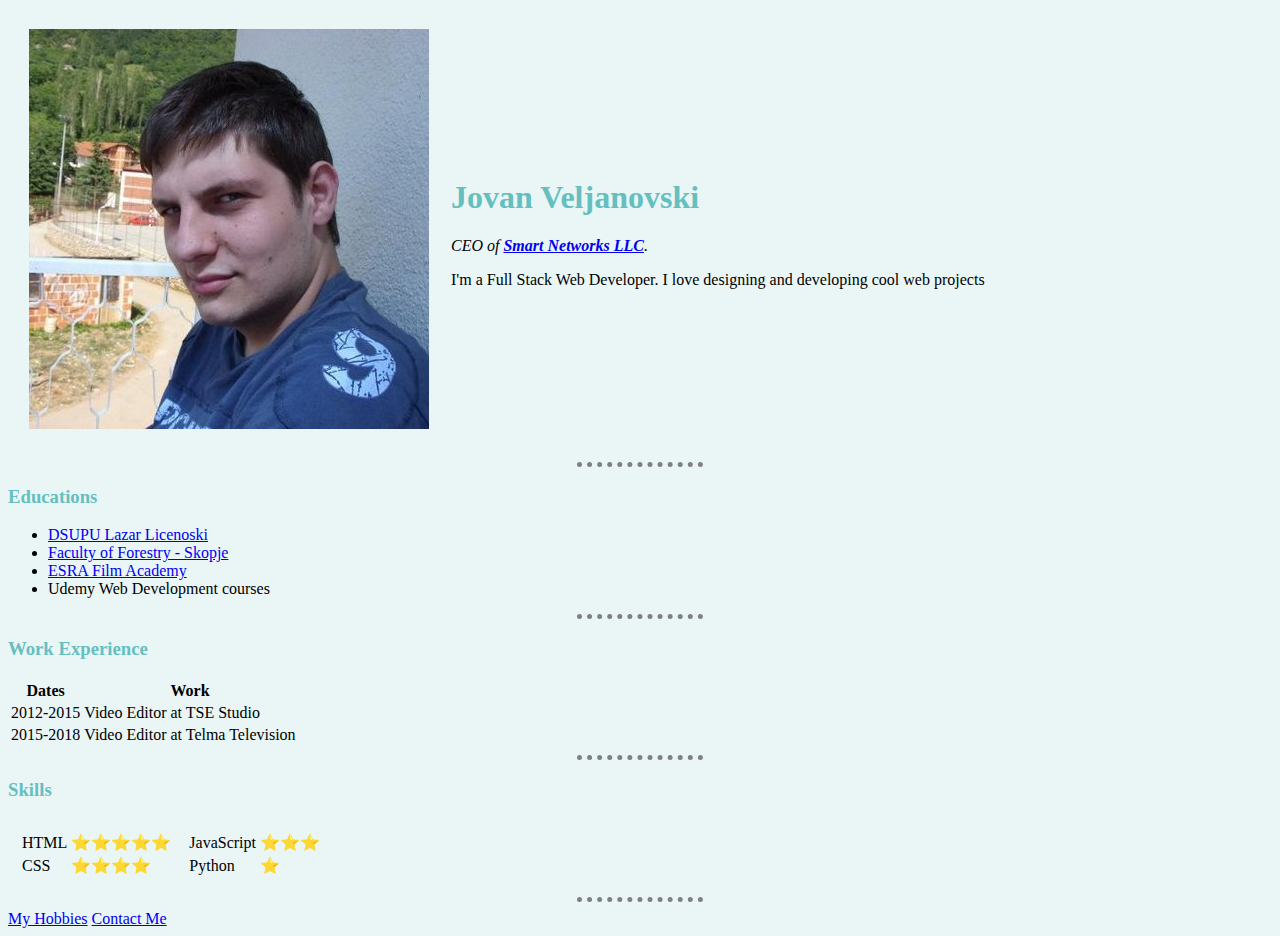
<file: index.html>
<!DOCTYPE html>
<html lang="en">
  <head>
    <meta charset="UTF-8" />
    <meta http-equiv="X-UA-Compatible" content="IE=edge" />
    <meta name="viewport" content="width=device-width, initial-scale=1.0" />
    <title>Jovan's Personal Site</title>
    <link rel="stylesheet" href="css/styles.css">
  </head>
  <body>
    <table cellspacing="20">
      <tr>
        <td><img src="jovan.jpeg" alt="jovan profile picture" /></td>
        <td><h1>Jovan Veljanovski</h1>
          <p>
            <em
              >CEO of
              <strong>
                <a href="https://smartnetworks.xyz/">Smart Networks LLC</a></strong
              >.</em
            >
          </p>
          <p>
            I'm a Full Stack Web Developer. I love designing and developing cool web
            projects
          </p></td>
      </tr>
    </table>
    <hr />
    <h3>Educations</h3>
    <ul>
      <li><a href="#">DSUPU Lazar Licenoski</a></li>
      <li><a href="#">Faculty of Forestry - Skopje</a></li>
      <li><a href="#">ESRA Film Academy</a></li>
      <li>Udemy Web Development courses</li>
    </ul>
    <hr>
    <h3>Work Experience</h3>
    <table>
      <thead>
        <tr>
          <th>Dates</th>
          <th>Work</th>
        </tr>
      </thead>
      <tbody>
        <tr>
          <td>2012-2015</td>
          <td>Video Editor at TSE Studio</td>
        </tr>
        <tr>
          <td>2015-2018</td>
          <td>Video Editor at Telma Television</td>
        </tr>
      </tbody>
      <tfoot>

      </tfoot>
    </table>
    <hr>
    <h3>Skills</h3>
    <table cellspacing="10">
      <tr>
        <td>
          <table>
            <tr>
              <td>HTML</td>
              <td>⭐⭐⭐⭐⭐</td>
            </tr>
            <tr>
              <td>CSS</td>
              <td>⭐⭐⭐⭐</td>
            </tr>
          </table>
        </td>
        <td>
          <table>
            <tr>
              <td>JavaScript</td>
              <td>⭐⭐⭐</td>
            </tr>
            <tr>
              <td>Python</td>
              <td>⭐</td>
            </tr>
          </table>
        </td>
      </tr>
    </table>
    <hr>
    <a href="hobbies.html">My Hobbies</a>
    <a href="contact.html"></div>Contact Me</a>
  </body>
</html>
</file>
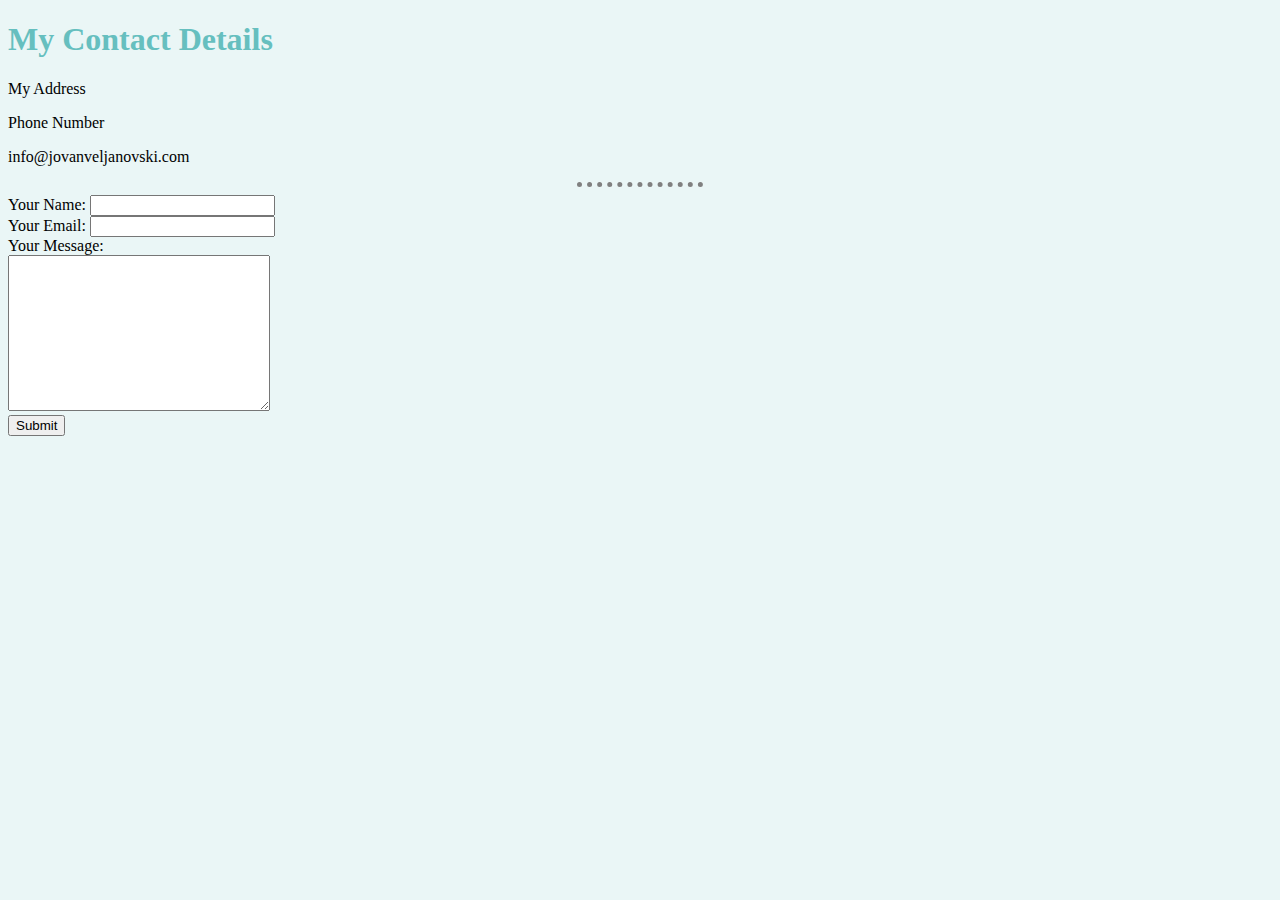
<file: contact.html>
<!DOCTYPE html>
<html lang="en">
  <head>
    <meta charset="UTF-8" />
    <meta http-equiv="X-UA-Compatible" content="IE=edge" />
    <meta name="viewport" content="width=device-width, initial-scale=1.0" />
    <title>Contact Me</title>
    <link rel="stylesheet" href="css/styles.css" />
  </head>
  <body>
    <h1>My Contact Details</h1>
    <p>My Address</p>
    <p>Phone Number</p>
    <p>info@jovanveljanovski.com</p>
    <hr />
    <form
      action="mailto:info@jovanveljanovski.com"
      method="post"
      enctype="text/plain"
    ></form>
    <label>Your Name:</label>
    <input type="text" name="yourName" /><br />
    <label>Your Email:</label>
    <input type="email" name="yourEmail" /><br />
    <label>Your Message:</label><br />
    <textarea name="yourMessage" id="" cols="30" rows="10"></textarea><br />
    <input type="submit" />
  </body>
</html>
</file>
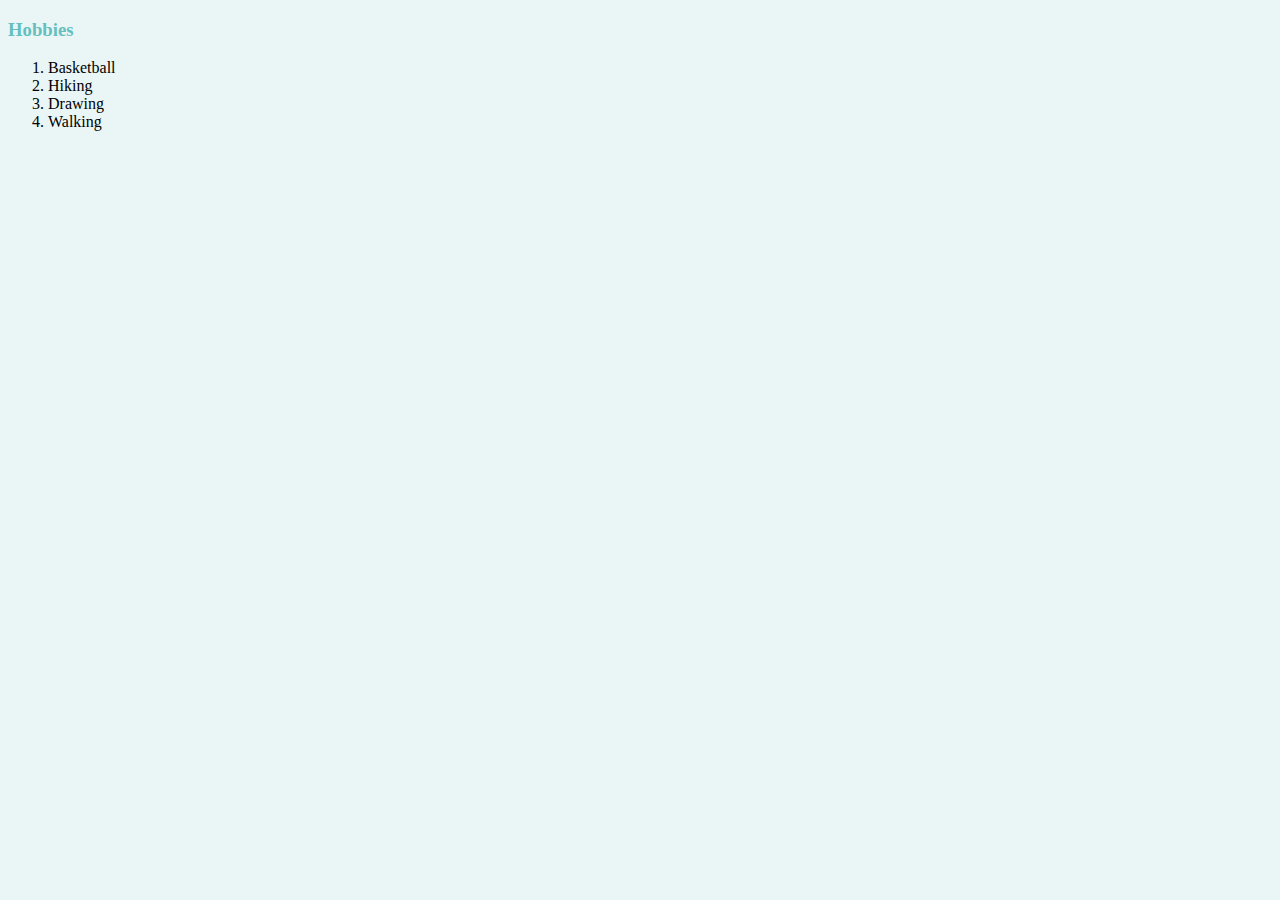
<file: hobbies.html>
<!DOCTYPE html>
<html lang="en">
  <head>
    <meta charset="UTF-8" />
    <meta http-equiv="X-UA-Compatible" content="IE=edge" />
    <meta name="viewport" content="width=device-width, initial-scale=1.0" />
    <title>My Hobbies</title>
    <link rel="stylesheet" href="css/styles.css" />
  </head>
  <body>
    <h3>Hobbies</h3>
    <ol>
      <li>Basketball</li>
      <li>Hiking</li>
      <li>Drawing</li>
      <li>Walking</li>
    </ol>
  </body>
</html>
</file>
<file: css/styles.css>
body {
  background-color: #eaf6f6;
}

hr {
  border-style: dotted none none;
  border-color: grey;
  border-width: 5px;
  width: 10%;
}

h1,
h3 {
  color: #66bfbf;
}
</file>
